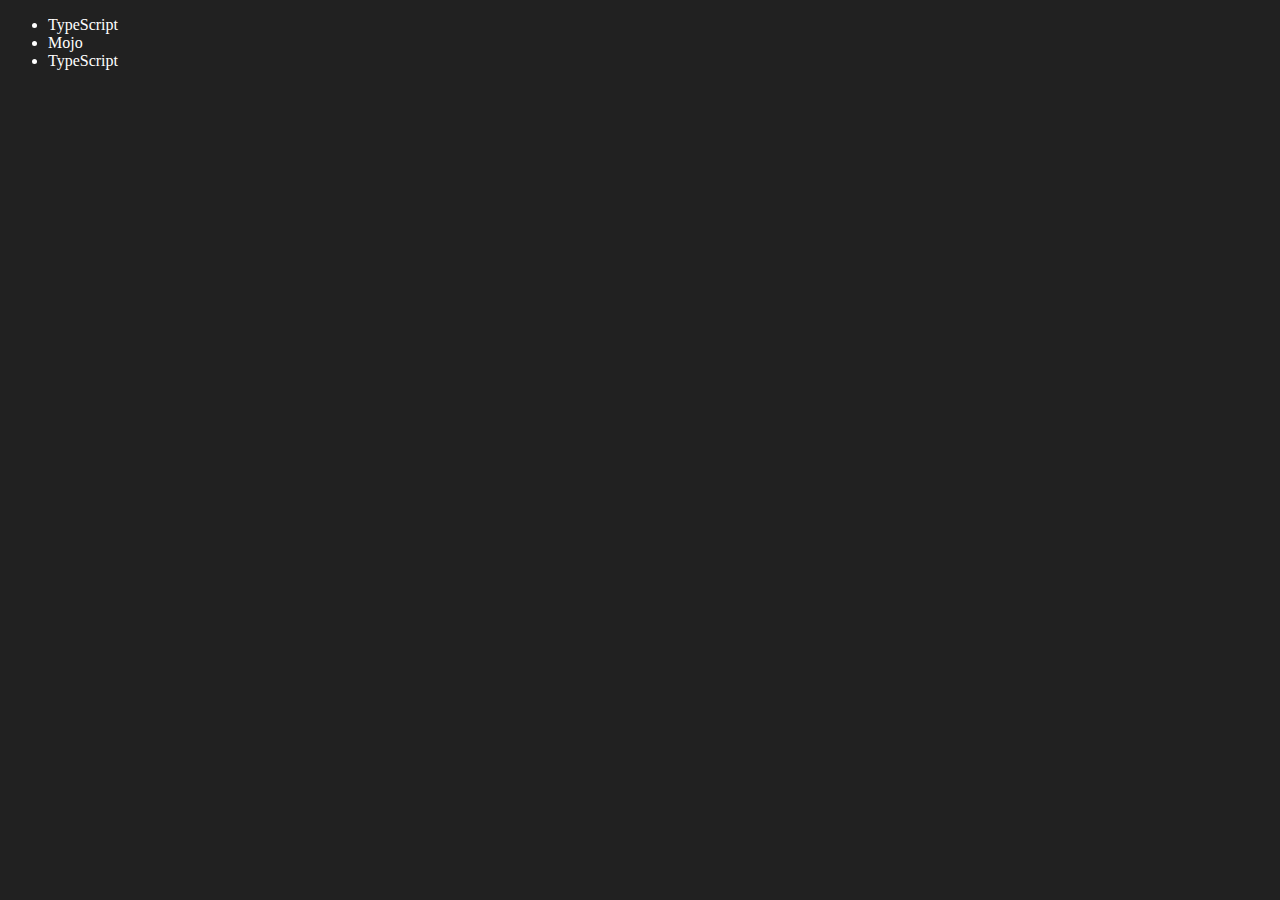
<file: DOM/editAndRemoveElements.html>
<!DOCTYPE html>
<html lang="en">
<head>
    <meta charset="UTF-8">
    <meta name="viewport" content="width=device-width, initial-scale=1.0">
    <title>Chai Aur Code | DOM</title>
</head>
<body style="background-color: #212121; color:#fff";>
    <ul class="language">
        <li>Javascript</li>
    </ul>
</body>
<script>
    function addLanguage(langName){
        const li = document.createElement('li')
        li.innerHTML = `${langName}`
        document.querySelector('.language').appendChild(li)
    } 
    addLanguage("python")
    addLanguage("TypeScript")

    //Optimized way of above approach
    //bsst appraoch for bigger project.
    function addOPtiLngauge(langName){
        const li = document.createElement('li')
        li.appendChild(document.createTextNode(langName))
        document.querySelector('.language').appendChild(li)
    }
    addOPtiLngauge('golang')



    //Edit->>
    const secondLang =  document.querySelector('li:nth-child(2)')
    //secondLang.innerHTML= "MOJO"
    const newLi = document.createElement('li')
    newLi.textContent="Mojo"
    secondLang.replaceWith(newLi)

    //Edit
    const firstLang = document.querySelector("li:nth-child(1)")
    firstLang.outerHTML = '<li>TypeScript</li>'

    //remove
    const LastLang = document.querySelector("li:last-child")
    LastLang.remove()
</script>
</html>
</file>
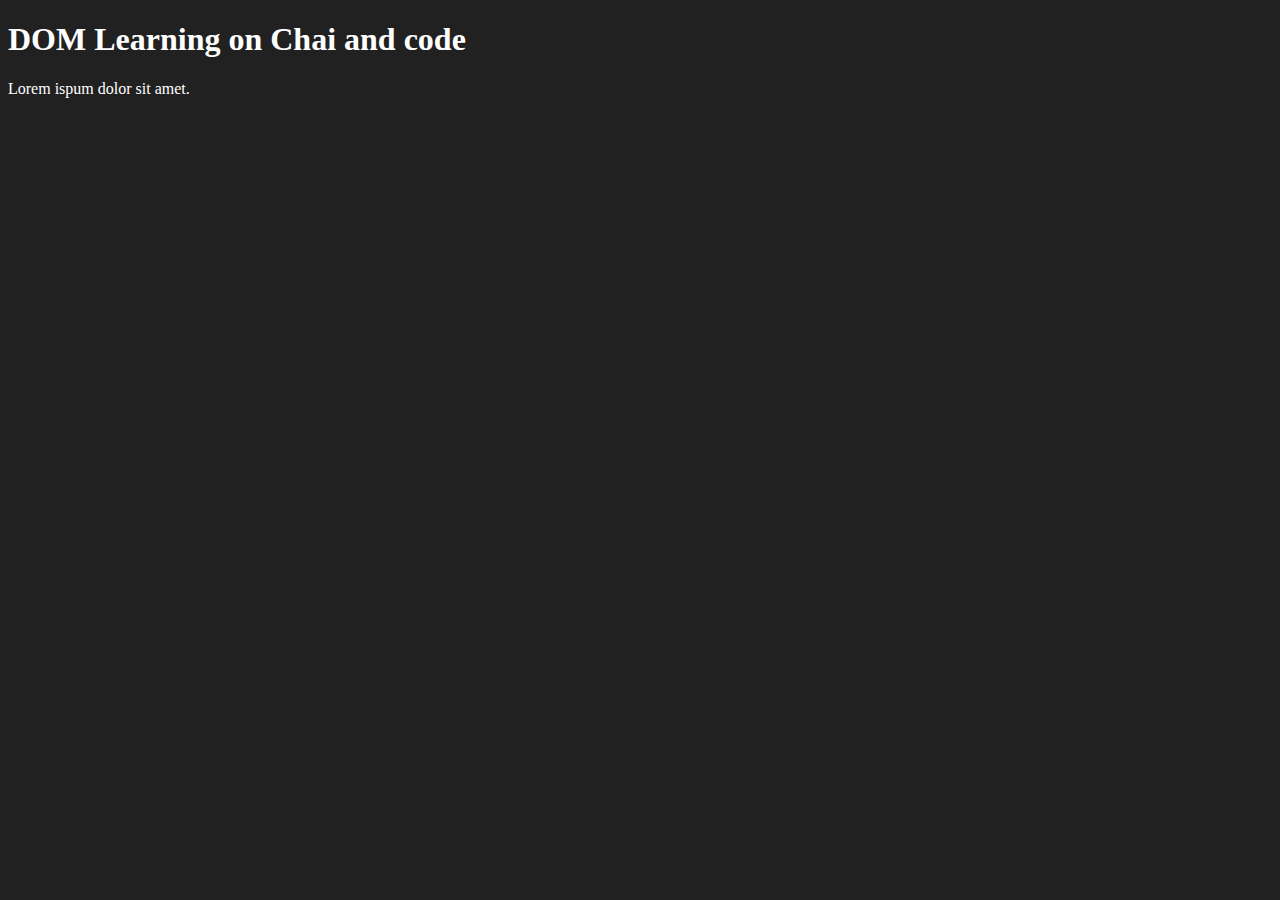
<file: DOM/introduction.html>
<!DOCTYPE html>
<html lang="en">
<head>
    <meta charset="UTF-8">

    <title>DOM Learning</title>
    <style>
        .bg-black{
            background-color: #212121;
            color: #fff;
        }
    </style>
</head>
<body class="bg-black">
    <div >
        <h1  id="title" class = "Heading">
            DOM Learning on Chai and code
        </h1>
         <p>
                Lorem ispum dolor sit amet.
        </p>
        
    </div>
</body>
</html>
</file>
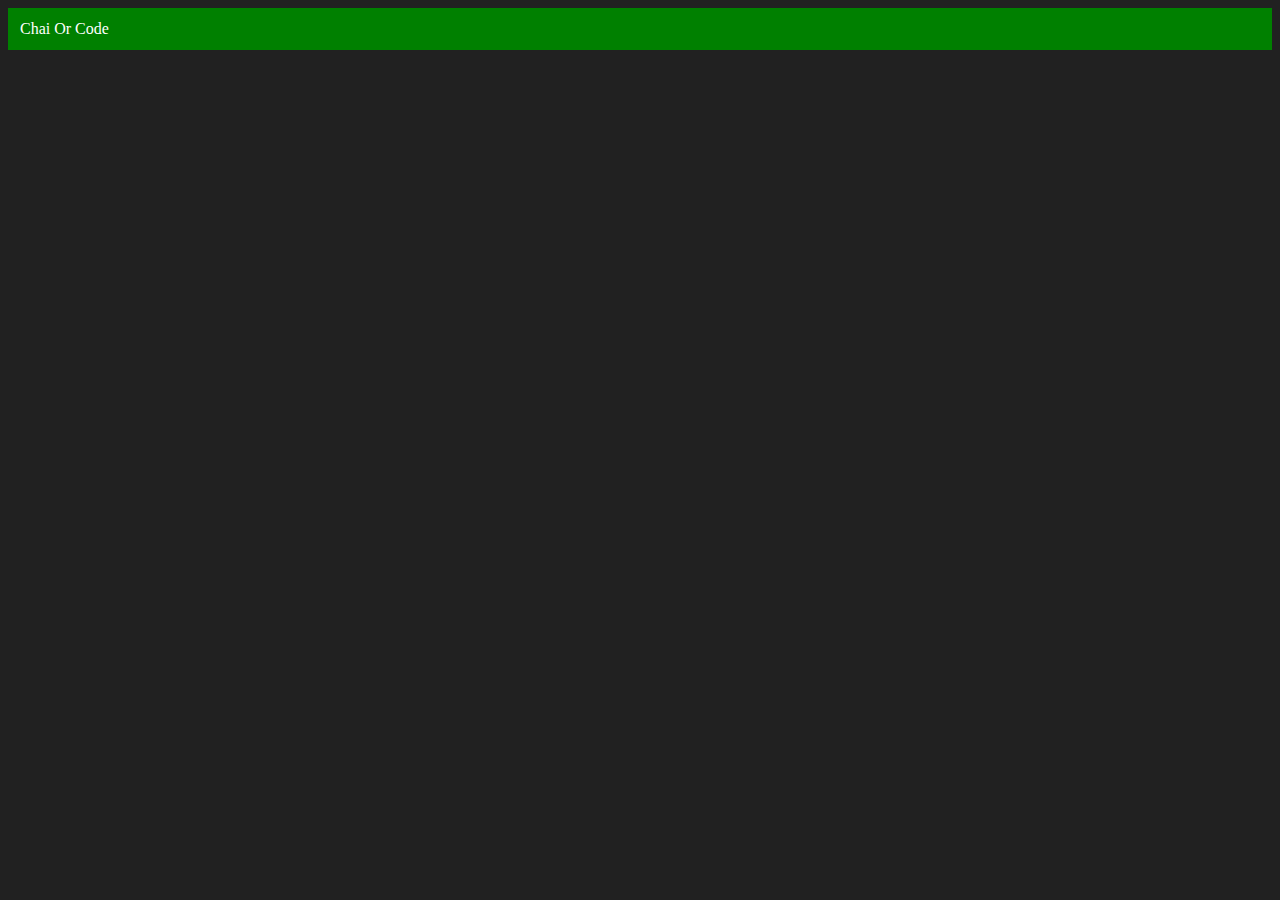
<file: DOM/three.html>
<!DOCTYPE html>
<html lang="en">
<head>
    <meta charset="UTF-8">
    <meta name="viewport" content="width=device-width, initial-scale=1.0">
    <title>Chai Aur Code</title>
</head>
<body style = "background-color: #212121; color : #fff; ">
    
</body>
<script>
    const div = document.createElement('div')
    console.log(div);
    div.className = "main"
    div.id = Math.round(Math.random() * 10 + 1)
    div.setAttribute("title", "generated title")
    div.style.backgroundColor = "green"
    div.style.padding = '12px'
    const addText = document.createTextNode("Chai Or Code")
    div.appendChild(addText)

    document.body.appendChild(div)
</script>
</html>
</file>
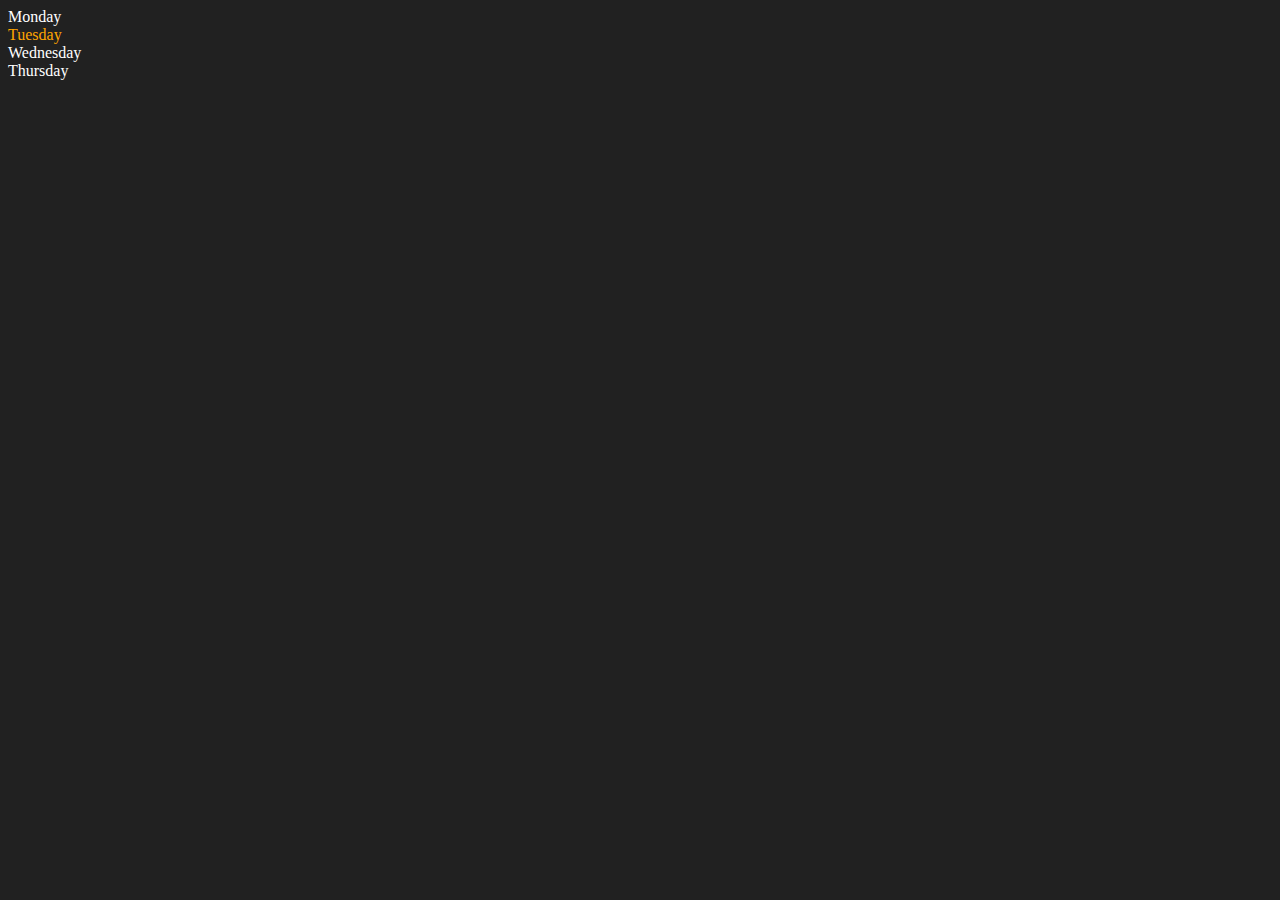
<file: DOM/two.html>
<!DOCTYPE html>
<html lang="en">
<head>
    <meta charset="UTF-8">
    <meta name="viewport" content="width=device-width, initial-scale=1.0">
    <title>DOM | Chai Aur Code</title>
</head>
<body style = "background-color: #212121; color : #fff; ">
    
    <div class = "parent"> 
        <div class="day">Monday</div>
        <div class="day">Tuesday</div>
        <div class="day">Wednesday</div>
        <div class="day">Thursday</div>
    </div>

</body>
<script>
    const parent = document.querySelector('.parent')
    // console.log(parent);
    // console.log(parent.children);
    // console.log(parent.children[1]);
    
    // for (let i = 0; i < parent.children.length; i++) {
    //     console.log(parent.children[i].innerHTML); 
    // }
    parent.children[1].style.color = 'orange'
    // console.log(parent.firstElementChild);
    // console.log(parent.lastElementChild);
    const dayOne = document.querySelector(".day")
    // console.log(dayOne);
    // console.log(dayOne.parentElement);  
    console.log("Nodes: ", parent.childNodes);
    
    
</script>
</html>
</file>
